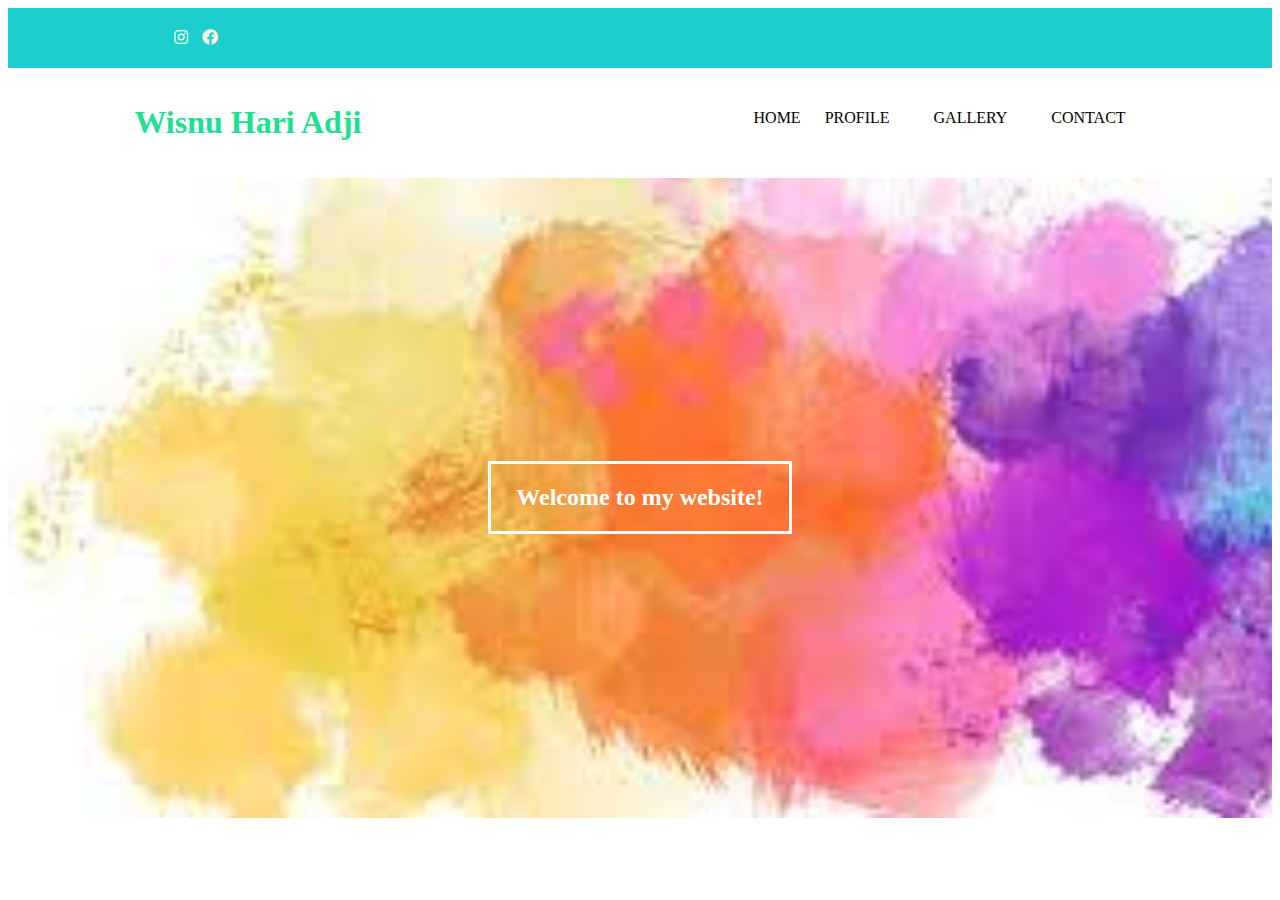
<file: index.html>
<!DOCTYPE html>
<html>
    <head>
        <meta charset="utf-8">
        <meta name="viewport" content="widt=device-width, initial-scale=1">
        <title>Wisnu Hari Adji</title>
        <link rel="stylesheet" type="text/css" href="new 1.css">
        <link rel="stylesheet" type="text/css" href="https://cdnjs.cloudflare.com/ajax/libs/font-awesome/5.15.3/css/all.min.css">
    </head>
    <body>
<!--header-->
<div class="medsos">
    <div class="container">
        <ul>
            <li><a href="https://www.instagram.com/wsnu.hrdj/"><i class="fab fa-instagram"></i></a></li>
			<li><a href="https://facebook.com/wsn%20adji"><i class="fab fa-facebook"></i></a></li>
        </ul>
    </div>
</div>
    <header>
        <div class="container">
            <h1><a href="index.html">Wisnu Hari Adji</a></h1>
            <ul>
                <li class="active"></li><a href="index.html">HOME</a></li>
                <li><a href="about.html">PROFILE</a></li>
                <li><a href="galery.html">GALLERY</a></li>
                <li><a href="contact.html">CONTACT</a></li>
            </ul>
        </div>
    </header>
    
	<!--banner-->
    <section class="banner">
        <h2>Welcome to my website!</h2>
    </section>

    </body>
</html>
</file>
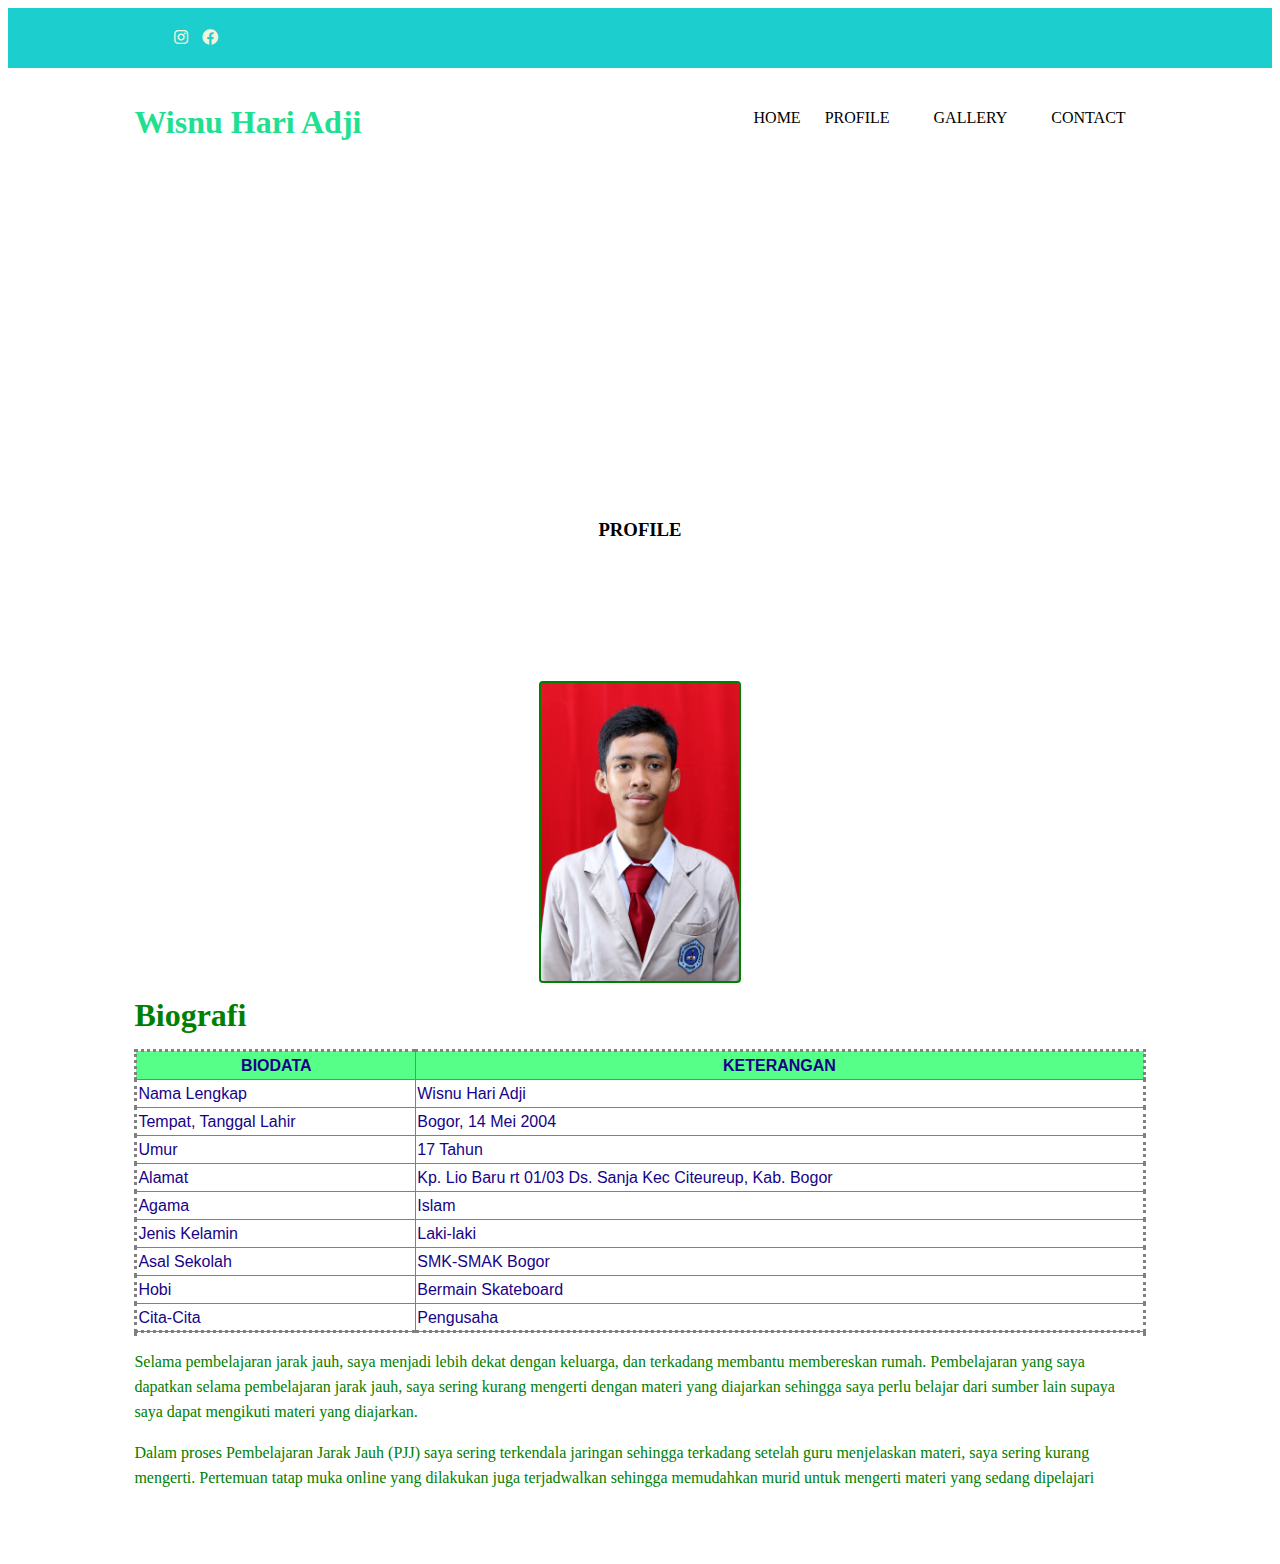
<file: about.html>
<!DOCTYPE html>
<html>
    <head>
        <meta charset="utf-8">
        <meta name="viewport" content="widt=device-width, initial-scale=1">
        <title>Wisnu Hari Adji</title>
        <link rel="stylesheet" type="text/css" href="new 1.css">
        <link rel="stylesheet" type="text/css" href="https://cdnjs.cloudflare.com/ajax/libs/font-awesome/5.15.3/css/all.min.css">
    </head>
    <body>
<!--header-->
<div class="medsos">
    <div class="container">
        <ul>
            <li><a href="https://www.instagram.com/wsnu.hrdj/"><i class="fab fa-instagram"></i></a></li>
			<li><a href="https://facebook.com/wsnadji "><i class="fab fa-facebook"></i></a></li>
           
        </ul>
    </div>
</div>
    <header>
	
        <div class="container">
            <h1><a href="index.html">Wisnu Hari Adji</a></h1>
            <ul>
                <li class="active"></li><a href="index.html">HOME</a></li>
                <li><a href="about.html">PROFILE</a></li>
                <li><a href="galery.html">GALLERY</a></li>
                <li><a href="contact.html">CONTACT</a></li>
            </ul>
        </div>
    </header>
	<!---label-->
    <section class="label">
        <div class="container">
            <p>HOME / PROFILE</p>
        </div>
    </section>

    <!--about-->
    <section class="about">
        <div class="container">
            <h3>PROFILE</h3>
            <img src="https://wisnuhari65.github.io/19.65.09382%20-%20Wisnu%20Hari%20Adji.JPG"width="200" width="200 px">
<h1>Biografi</h1>
<table style="width: 50%">
	<p>
	<table border="3">
	<tr>
		<th style="background-color:#55ff88">BIODATA </th>	
		<th style="background-color:#55ff88"> KETERANGAN </th>
	</tr> 
	<tr>
		<td> Nama Lengkap </td>
		<td> Wisnu Hari Adji </td>
	</tr>
    <tr>
        <td>Tempat, Tanggal Lahir</td>
        <td>Bogor, 14 Mei 2004</td>
    </tr>
    <tr>
        <td>Umur</td>
        <td>17 Tahun</td>
    </tr>
    <tr>
        <td>Alamat</td>
        <td>Kp. Lio Baru rt 01/03 Ds. Sanja Kec Citeureup, Kab. Bogor</td>
    </tr>
    <tr>
        <td>Agama</td>
        <td>Islam</td>
    </tr>
    <tr>
        <td>Jenis Kelamin</td>
        <td>Laki-laki</td>
    </tr>
    <tr>
        <td>Asal Sekolah</td>
        <td>SMK-SMAK Bogor</td>
    </tr>
    <tr>
        <td>Hobi</td>
        <td>Bermain Skateboard</td>
    </tr>
    <tr>
        <td>Cita-Cita</td>
        <td>Pengusaha</td>
    </tr>
	<tr>
</table>
            <p>Selama pembelajaran jarak jauh, saya menjadi lebih dekat dengan keluarga, dan terkadang membantu membereskan rumah. Pembelajaran yang saya dapatkan selama pembelajaran jarak jauh, saya sering kurang mengerti dengan materi yang diajarkan sehingga saya perlu belajar dari sumber lain supaya saya dapat mengikuti materi yang diajarkan.</p>
            <p>Dalam proses Pembelajaran Jarak Jauh (PJJ) saya sering terkendala jaringan sehingga terkadang setelah guru menjelaskan materi, saya sering kurang mengerti. Pertemuan tatap muka online yang dilakukan juga terjadwalkan sehingga memudahkan murid untuk mengerti materi yang sedang dipelajari</p>
        </div>
    </section>

    </body>
</html>
</file>
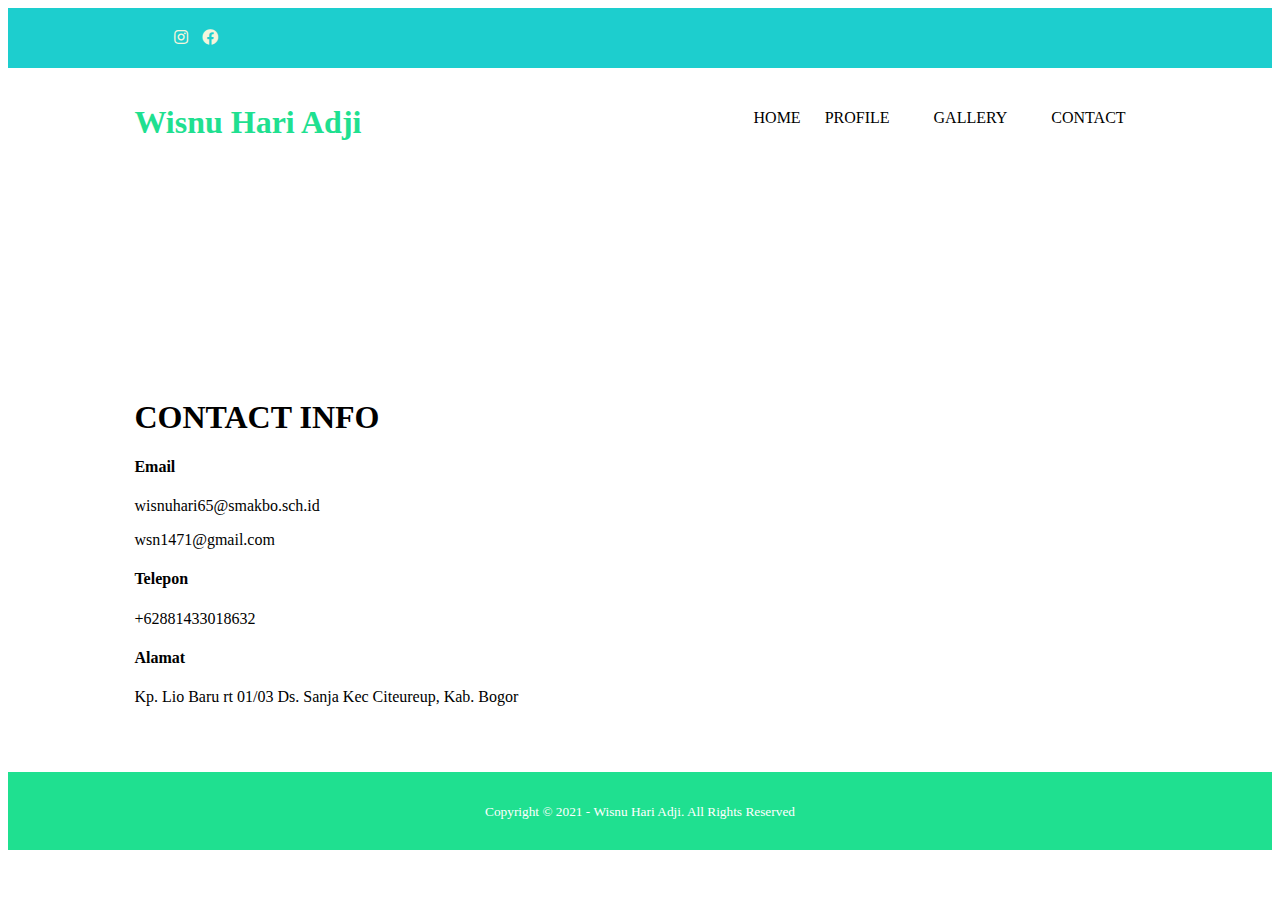
<file: contact.html>
<!DOCTYPE html>
<html>
    <head>
        <meta charset="utf-8">
        <meta name="viewport" content="widt=device-width, initial-scale=1">
        <title>Wisnu Hari Adji</title>
        <link rel="stylesheet" type="text/css" href="new 1.css">
        <link rel="stylesheet" type="text/css" href="https://cdnjs.cloudflare.com/ajax/libs/font-awesome/5.15.3/css/all.min.css">
    </head>
    <body>
<!--header-->
<div class="medsos">
    <div class="container">
        <ul>
            <li><a href="https://www.instagram.com/wsnu.hrdj/"><i class="fab fa-instagram"></i></a></li>
			<li><a href="https://facebook.com/wsnadji "><i class="fab fa-facebook"></i></a></li>
           
        </ul>
    </div>
</div>
    <header>
        <div class="container">
            <h1><a href="index.html">Wisnu Hari Adji</a></h1>
            <ul>
                <li class="active"></li><a href="index.html">HOME</a></li>
                <li><a href="about.html">PROFILE</a></li>
                <li><a href="galery.html">GALLERY</a></li>
                <li><a href="contact.html">CONTACT</a></li>
            </ul>
        </div>
    </header>
	<!---label-->
    <section class="label">
        <div class="container">
            <p>HOME / CONTACT</p>
        </div>
    </section>

    

    

     <!---contact-->
     <section class="contact">
        <div class="container">
            <h1>CONTACT INFO</h1>
            <div class="box">
                <div class="col-4">
                    <h4>Email</h4>
                    <p>wisnuhari65@smakbo.sch.id</p>
					<p>wsn1471@gmail.com
             </div>
                <div class="col-4">
                    <h4>Telepon</h4>
                    <p>+62881433018632</p>
            </div>
             <div class="col-4">
                <h4>Alamat</h4>
                <p>Kp. Lio Baru rt 01/03 Ds. Sanja Kec Citeureup, Kab. Bogor</p>
        </div>
    </div>
    </div>
    </section>

   <!--footer-->
   <footer>
    <div class="container">
        <small>Copyright &copy; 2021 - Wisnu Hari Adji. All Rights Reserved </small>
    </div>
</footer>
    </body>
</html>
</file>
<file: new 1.css>
{
    padding:0;
    margin:0;
    font-family: sans-serif;
}
a{
    color: inherit ;
    text-decoration: none;
}
.medsos{
    padding:5px 0;
    background-color: rgb(29, 206, 206)
}
.medsos ul li {
    display: inline-block;
    color: beige;
    margin-right: 10px;
}
.container {
    width: 80%;
    margin:0 auto;
}
.container:after{
    content: "";
    display: block;
    clear: both;
}
header h1{
    float: left;
    padding:15px 0px;
    color: rgb(31, 224, 144);
}
header ul{
    float: right;
}
header ul li {
    display: inline-block;
}
header ul li a {
    padding:25px 20px;
    display: inline-block;
}
header ul li a:hover {
    background-color:rgba(76, 0, 255, 0.87);
    color: ivory;
}
.active{
    background-color:rgba(76, 0, 255, 0.87);
    color: ivory;
}
.banner{
    height: 60vh;
    background-image: url(bg.jpg) ;
    background-size: cover;
    position: relative;
    display: flex;
    justify-content: center;
    align-items: center;
}
.banner :after{
    content: "";
    display: block;
    position: absolute;
    top: 0px;
    right: 0px;
    left: 0px;
    bottom:0px;
}
.banner h2{
    color:white;
    z-index: 5;
    padding:20px 25px ;
    border: 3px solid white;
}
section{
    padding: 50px 0;
}
section h3{
    text-align: center;
}
img {
    display: block;
    margin-left: auto;
    margin-right: auto;
    margin-bottom: 10px;
    outline-style: auto;
}
table {
    font-family: Arial, Helvetica, sans-serif;
    border-collapse: collapse;
    width: 100%;
    color:hsl(249, 96%, 27%);
    border-style: dotted;
}
section h3{
    text-align: center;
    padding: 120px 0;
    color: black;
    margin-bottom: 20px ;
}
.about{
    color: green;
    line-height: 25px;
}
footer{
    padding: 30px 0;
    background-color:rgb(31, 224, 144);
    color: white;
    text-align: center;
}
.label{
    background-color: mint;
    color: white;
}
.gallery{
    margin: 5px;
    width: auto;
    float: inline-start;
}
.gallery img {
    width: 200px;
    height: auto;
}
</file>
